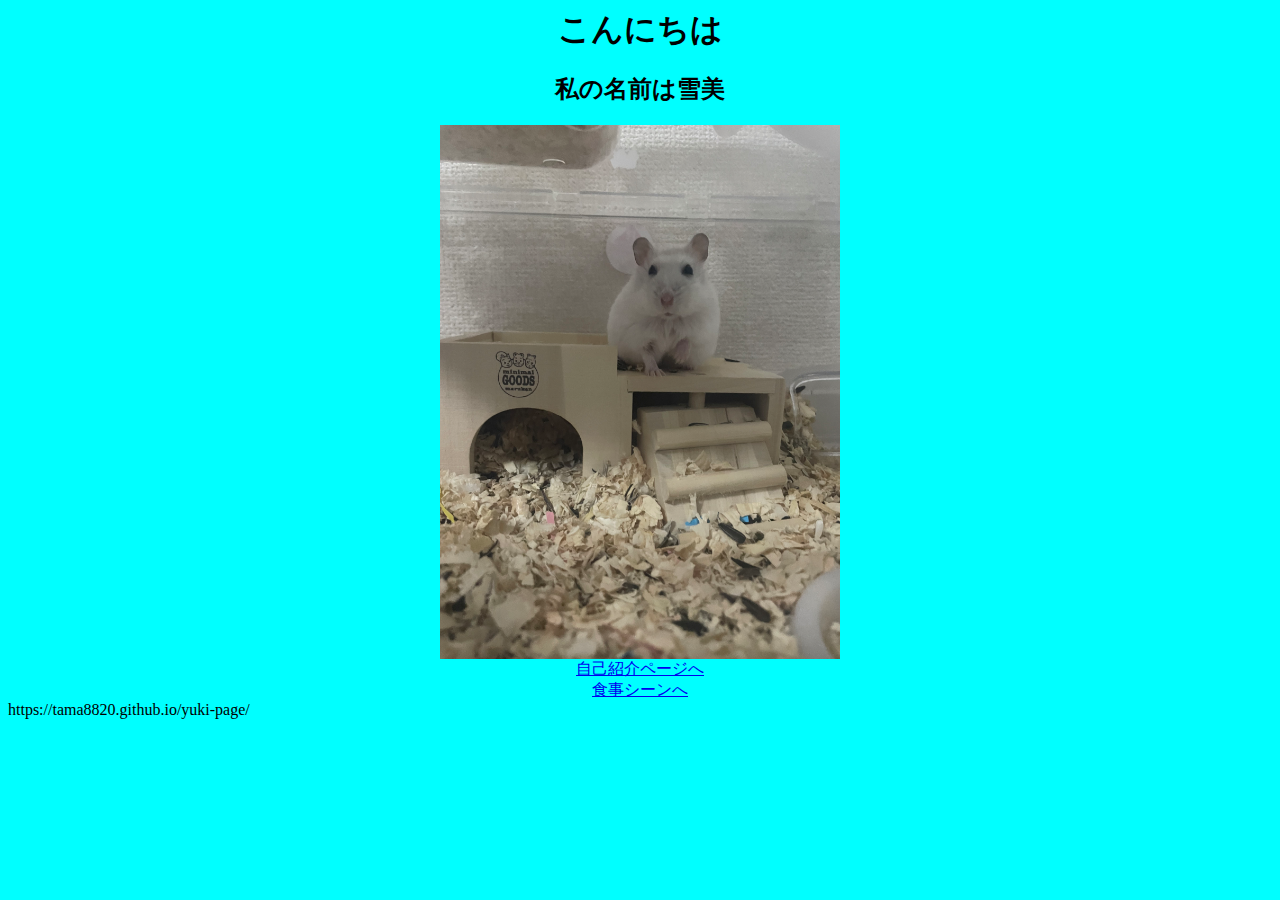
<file: index.html>
<html>
<head>
<style>
body {
background-color: cyan;
}
</style>
</head>
<body>
<center>
<h1>こんにちは<br></h1>
<h2>私の名前は雪美</h2>
<img src="image/yuki01.jpeg" width="400" hight="600">
<br>
<a href="自己紹介.html">自己紹介ページへ</a>
<br>
<a href="食事.html">食事シーンへ</a>
</center>
</body>
</html>


https://tama8820.github.io/yuki-page/
</file>
